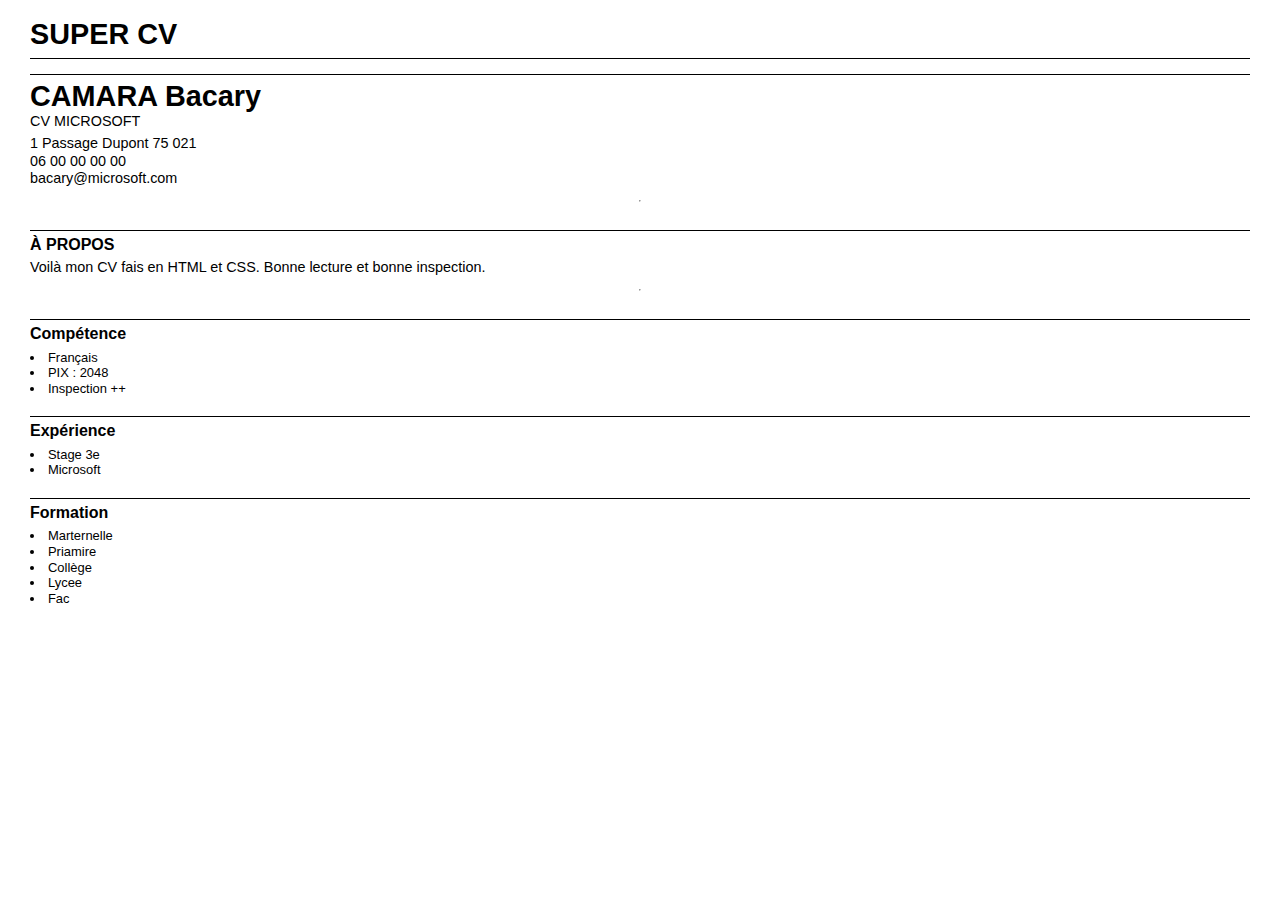
<file: index.html>
<!DOCTYPE html>
<html>

<head>
  <meta charset="utf-8">
  <meta name="viewport" content="width=device-width, initial-scale=1">
  <link rel="stylesheet" href="style.css">
  <title>SUPER CAMARA</title>
  <link rel="stylesheet" href="https://cdnjs.cloudflare.com/ajax/libs/font-awesome/5.15.4/css/all.min.css">
</head>
<header>
<h1> SUPER CV </h1>
</header>
<body>
<main>
<div class="cv-container">
  <header class="section-1">  </header>
  <div class="infos-perso">
    <h1>CAMARA Bacary</h1>
    <p class="">CV MICROSOFT</p>
  </div>
  
  <div class="contacts">
    <p>1 Passage Dupont 75 021</p>
    <p>06 00 00 00 00</p>
    <p>bacary@microsoft.com</p>
  </div>
</header>
<hr class="separateur-gras">
  <section class="section-2">  </section>
  <h2>À PROPOS</h2>
  <p>
    Voilà mon CV fais en HTML et CSS. Bonne lecture et bonne inspection.
  </p>
</section>
<hr class="separateur-fin">
  <section class="section-3">  </section>
  <h2>Compétence</h2>
  <ul>
          <li>Français </li>
          <li> PIX : 2048</li>
          <li>Inspection ++</li>
        </ul>
  <section class="section-4">  </section>
  <h2>Expérience</h2>
  <ul>
          <li>Stage 3e</li>
          <li>Microsoft</li>
        </ul>
  <section class="section-5">  </section>
  <h2>Formation</h2>
  <ul>
          <li>Marternelle</li>
          <li>Priamire</li>
          <li>Collège</li>
          <li>Lycee</li>
          <li>Fac</li>
        </ul>
</div>

</main>
</body>
</html>
</file>
<file: style.css>
body {
  margin: 0;
  padding: 10px 30px;
  font-family: Arial, sans-serif;
  height: 100vh;      
  display: flex;
  flex-direction: column;
  box-sizing: border-box; /
}

.cv-container {
  display: grid;
  grid-template-rows: repeat(5, auto); 
  gap: 5px; 
}


section, header {
  border-bottom: 1px solid #000;
  padding: 7.5px 0; 
}


h1 {
  margin: 0;
  font-size: 1.8em; 
}

h2 {
  margin: 0; 
  font-size: 1em;   
  line-height: 1.1;
}


p, ul, li {
  margin: 0;
  padding: 0;
  font-size: 0.9em;  
  line-height: 1.2; 
}

ul {
  list-style-position: inside;
  margin-top: 2px; 
}
</file>
